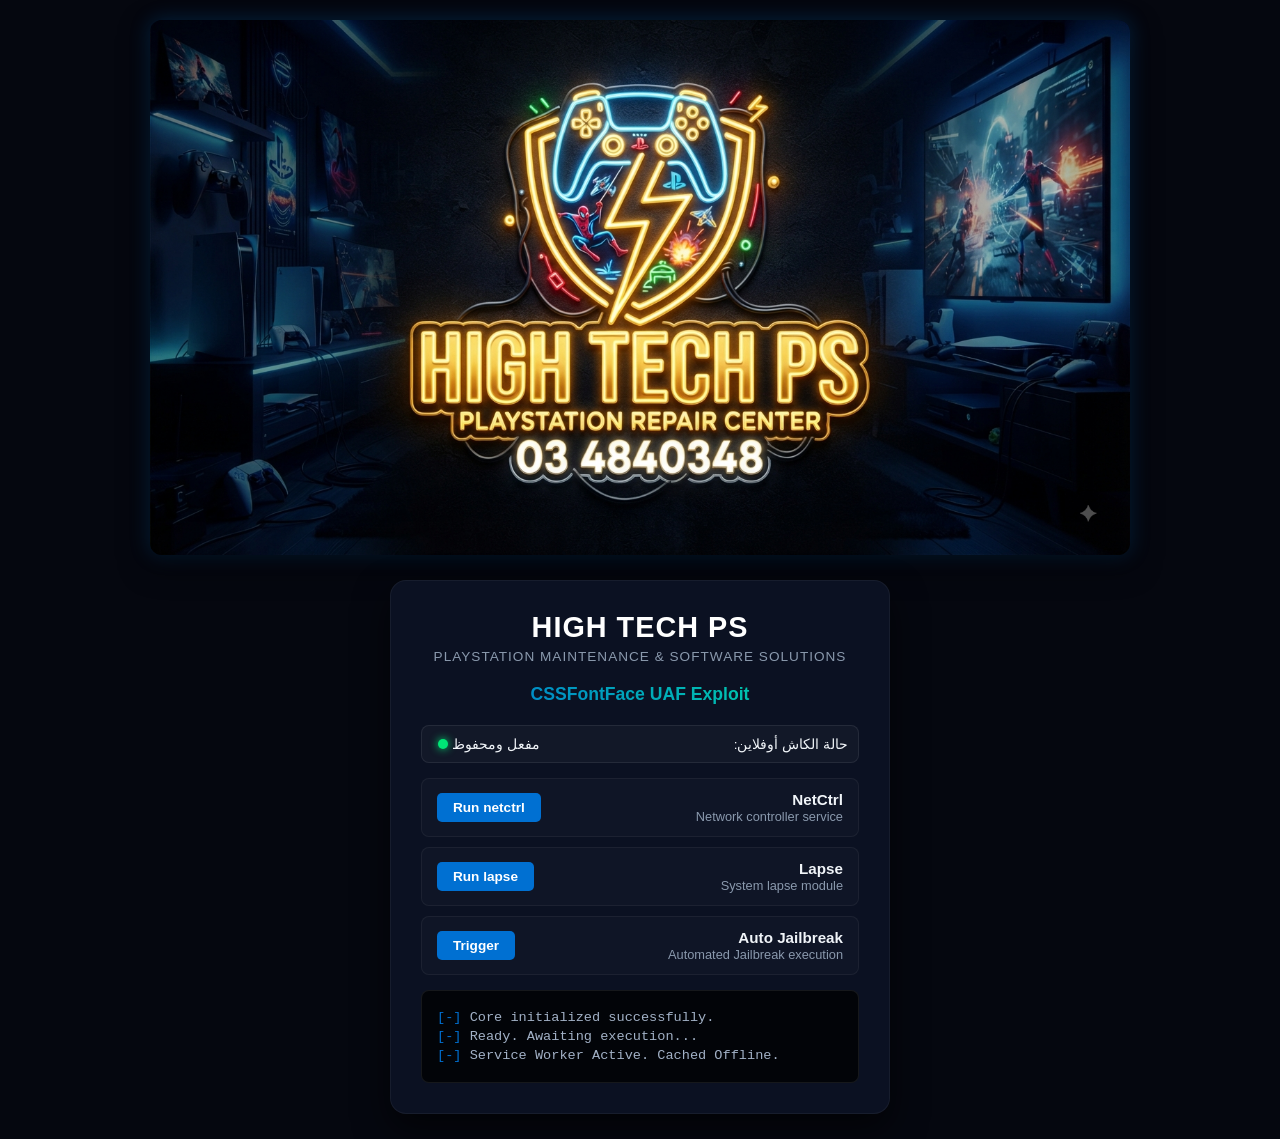
<file: index.html>
<!DOCTYPE html>
<html lang="ar" dir="rtl">
<head>
  <meta charset="UTF-8">
  <meta name="viewport" content="width=device-width, initial-scale=1.0">
  <title>HIGH TECH PS - Maintenance & Jailbreak</title>
  <link rel="manifest" href="./manifest.json">
  <meta name="theme-color" content="#0070d2">
  <style>
    :root {
      --bg-color: #05070f;
      --container-bg: #0b1122;
      --accent-color: #0070d2;
      --accent-glow: rgba(0, 112, 210, 0.3);
      --text-main: #f0f4f8;
      --text-muted: #8a99ad;
      --status-ready: #00e676;
    }

    body {
      background-color: var(--bg-color);
      color: var(--text-main);
      font-family: 'Segoe UI', Tahoma, Geneva, Verdana, sans-serif;
      margin: 0;
      padding: 0;
      display: flex;
      flex-direction: column;
      align-items: center;
      min-height: 100vh;
    }

    /* حاوية الصورة الأساسية لعرضها كاملة وبأعلى جودة */
    .hero-banner {
      width: 100%;
      max-width: 1000px; /* العرض الأقصى لضمان عدم تمددها بشكل مشوه */
      margin-top: 20px;
      padding: 0 10px;
      box-sizing: border-box;
    }

    .hero-banner img {
      width: 100%;
      height: auto;
      border-radius: 12px;
      box-shadow: 0 10px 30px rgba(0, 0, 0, 0.5), 0 0 20px var(--accent-glow);
      display: block;
    }

    /* لوحة التحكم والأزرار أسفل الصورة */
    .container {
      background-color: var(--container-bg);
      border: 1px solid rgba(255, 255, 255, 0.05);
      border-radius: 16px;
      padding: 30px;
      width: 90%;
      max-width: 500px;
      text-align: center;
      box-shadow: 0 15px 35px rgba(0, 0, 0, 0.6);
      margin: 25px 0;
      box-sizing: border-box;
    }

    h1 {
      font-size: 1.8rem;
      letter-spacing: 1px;
      margin: 0 0 5px 0;
      color: #ffffff;
    }

    .subtitle {
      font-size: 0.85rem;
      color: var(--text-muted);
      margin-bottom: 20px;
      text-transform: uppercase;
      letter-spacing: 1px;
    }

    .exploit-title {
      background: linear-gradient(45deg, #0070d2, #00dfa2);
      -webkit-background-clip: text;
      -webkit-text-fill-color: transparent;
      font-weight: bold;
      font-size: 1.1rem;
      margin-bottom: 20px;
    }

    .cache-status-bar {
      background: rgba(255, 255, 255, 0.03);
      border: 1px solid rgba(255, 255, 255, 0.08);
      border-radius: 8px;
      padding: 10px;
      font-size: 0.85rem;
      margin-bottom: 15px;
      display: flex;
      align-items: center;
      justify-content: space-between;
    }

    .status-dot {
      width: 10px;
      height: 10px;
      border-radius: 50%;
      background-color: #ffb703;
      display: inline-block;
      margin-left: 6px;
    }

    .status-dot.active {
      background-color: #00e676;
      box-shadow: 0 0 8px #00e676;
    }

    .menu-section {
      margin: 15px 0;
      text-align: right;
    }

    .menu-item {
      display: flex;
      align-items: center;
      justify-content: space-between;
      padding: 12px 15px;
      background: rgba(255, 255, 255, 0.02);
      border: 1px solid rgba(255, 255, 255, 0.05);
      border-radius: 8px;
      margin-bottom: 10px;
    }

    .menu-item:hover {
      background: rgba(0, 112, 210, 0.1);
      border-color: var(--accent-color);
    }

    .btn-action {
      background-color: var(--accent-color);
      color: white;
      border: none;
      padding: 7px 16px;
      border-radius: 5px;
      cursor: pointer;
      font-weight: 600;
      font-size: 0.85rem;
      transition: background 0.2s;
    }

    .btn-action:hover {
      background-color: #005cb3;
    }

    .item-label {
      font-size: 0.95rem;
      color: var(--text-main);
      font-weight: bold;
    }

    .item-sub {
      font-size: 0.8rem;
      color: var(--text-muted);
      display: block;
    }

    .console-box {
      background-color: #020408;
      border: 1px solid rgba(255, 255, 255, 0.08);
      border-radius: 8px;
      padding: 15px;
      font-family: 'Courier New', Courier, monospace;
      text-align: left;
      direction: ltr;
      font-size: 0.85rem;
      color: #a2b1c6;
      max-height: 140px;
      overflow-y: auto;
    }

    .console-line {
      margin: 4px 0;
    }

    .prefix {
      color: var(--accent-color);
    }

    .status-ready {
      color: var(--status-ready);
      font-weight: bold;
    }
  </style>
</head>
<body>

  <!-- الجزء العلوي: يعرض صورتك كاملة وبشكل بارز -->
  <div class="hero-banner">
    <img src="./background.png" alt="HIGH TECH STORE" onerror="this.style.display='none'; document.getElementById('img-fallback').style.display='block';">
    <div id="img-fallback" style="display:none; padding: 40px; background: #0b1122; text-align: center; border-radius: 12px; border: 1px solid #0070d2;">
      <h2>HIGH TECH PS</h2>
      <p style="color: var(--text-muted);">يرجى وضع صورة background.png في نفس المجلد</p>
    </div>
  </div>

  <!-- الجزء السفلي: لوحة تحكم ثغرة الـ Jailbreak -->
  <div class="container">
    <h1>HIGH TECH PS</h1>
    <div class="subtitle">PlayStation Maintenance & Software Solutions</div>
    <div class="exploit-title">CSSFontFace UAF Exploit</div>

    <!-- حالة الكاش وحفظ الصفحة -->
    <div class="cache-status-bar">
      <span>حالة الكاش أوفلاين:</span>
      <div>
        <span id="cache-status-text">جاري التحقق...</span>
        <span class="status-dot" id="cache-dot"></span>
      </div>
    </div>

    <div class="menu-section">
      <div class="menu-item">
        <div>
          <span class="item-label">NetCtrl</span>
          <span class="item-sub">Network controller service</span>
        </div>
        <button class="btn-action" onclick="logAction('netctrl')">Run netctrl</button>
      </div>

      <div class="menu-item">
        <div>
          <span class="item-label">Lapse</span>
          <span class="item-sub">System lapse module</span>
        </div>
        <button class="btn-action" onclick="logAction('lapse')">Run lapse</button>
      </div>

      <div class="menu-item">
        <div>
          <span class="item-label">Auto Jailbreak</span>
          <span class="item-sub">Automated Jailbreak execution</span>
        </div>
        <button class="btn-action" onclick="logAction('jailbreak')">Trigger</button>
      </div>
    </div>

    <div class="console-box" id="consoleBox">
      <div class="console-line"><span class="prefix">[-]</span> Core initialized successfully.</div>
      <div class="console-line"><span class="prefix">[-]</span> Ready. Awaiting execution...</div>
    </div>
  </div>

  <script src="./script.js"></script>
  <script>
    // تسجيل الـ Service Worker للكاش أوفلاين
    if ('serviceWorker' in navigator) {
      window.addEventListener('load', () => {
        navigator.serviceWorker.register('./sw.js')
          .then((reg) => {
            console.log('SW Registered:', reg);
            document.getElementById('cache-status-text').innerText = 'مفعل ومحفوظ';
            document.getElementById('cache-dot').classList.add('active');
            appendConsole('Service Worker Active. Cached Offline.');
          })
          .catch((err) => {
            console.error('SW Registration Failed:', err);
            document.getElementById('cache-status-text').innerText = 'غير مفعل';
            appendConsole('SW Registration Failed.');
          });
      });
    }
  </script>
</body>
</html>
</file>
